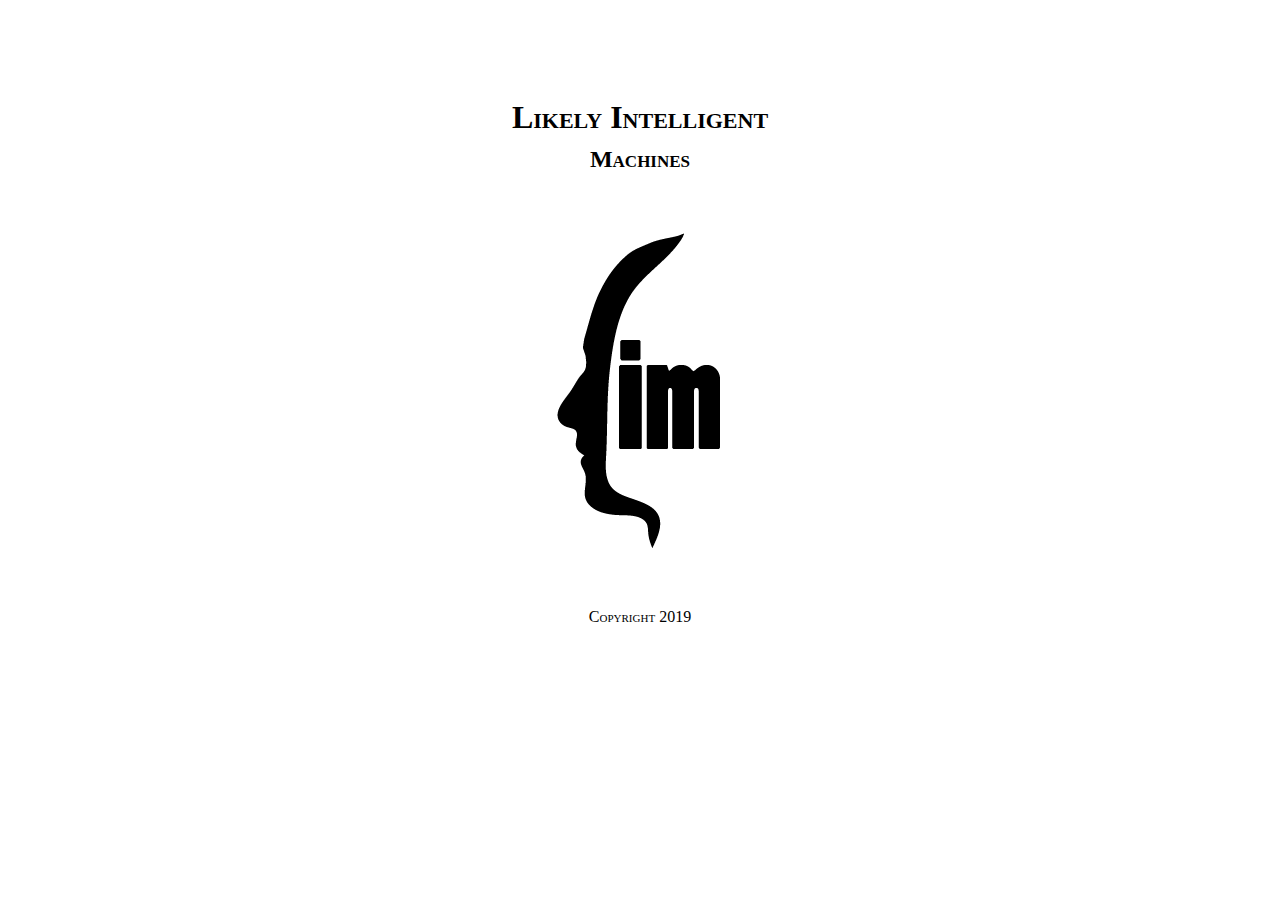
<file: index.html>
<html>
	<header>
		<link rel="stylesheet" href="styles/main.css">
	</header>
	<body>
	<div class="container">
	  <div class="lim-template">
		  <div class="page">
				<div class="title">
					<h1>Likely Intelligent</h1>
					<h2>Machines</h2>
					<img src="images/lim-logo-p0.png">
				</div>
				<div class="footer">Copyright 2019</div>
			  </div>
		  </div>
	  </div>
	</body>
</html>
</file>
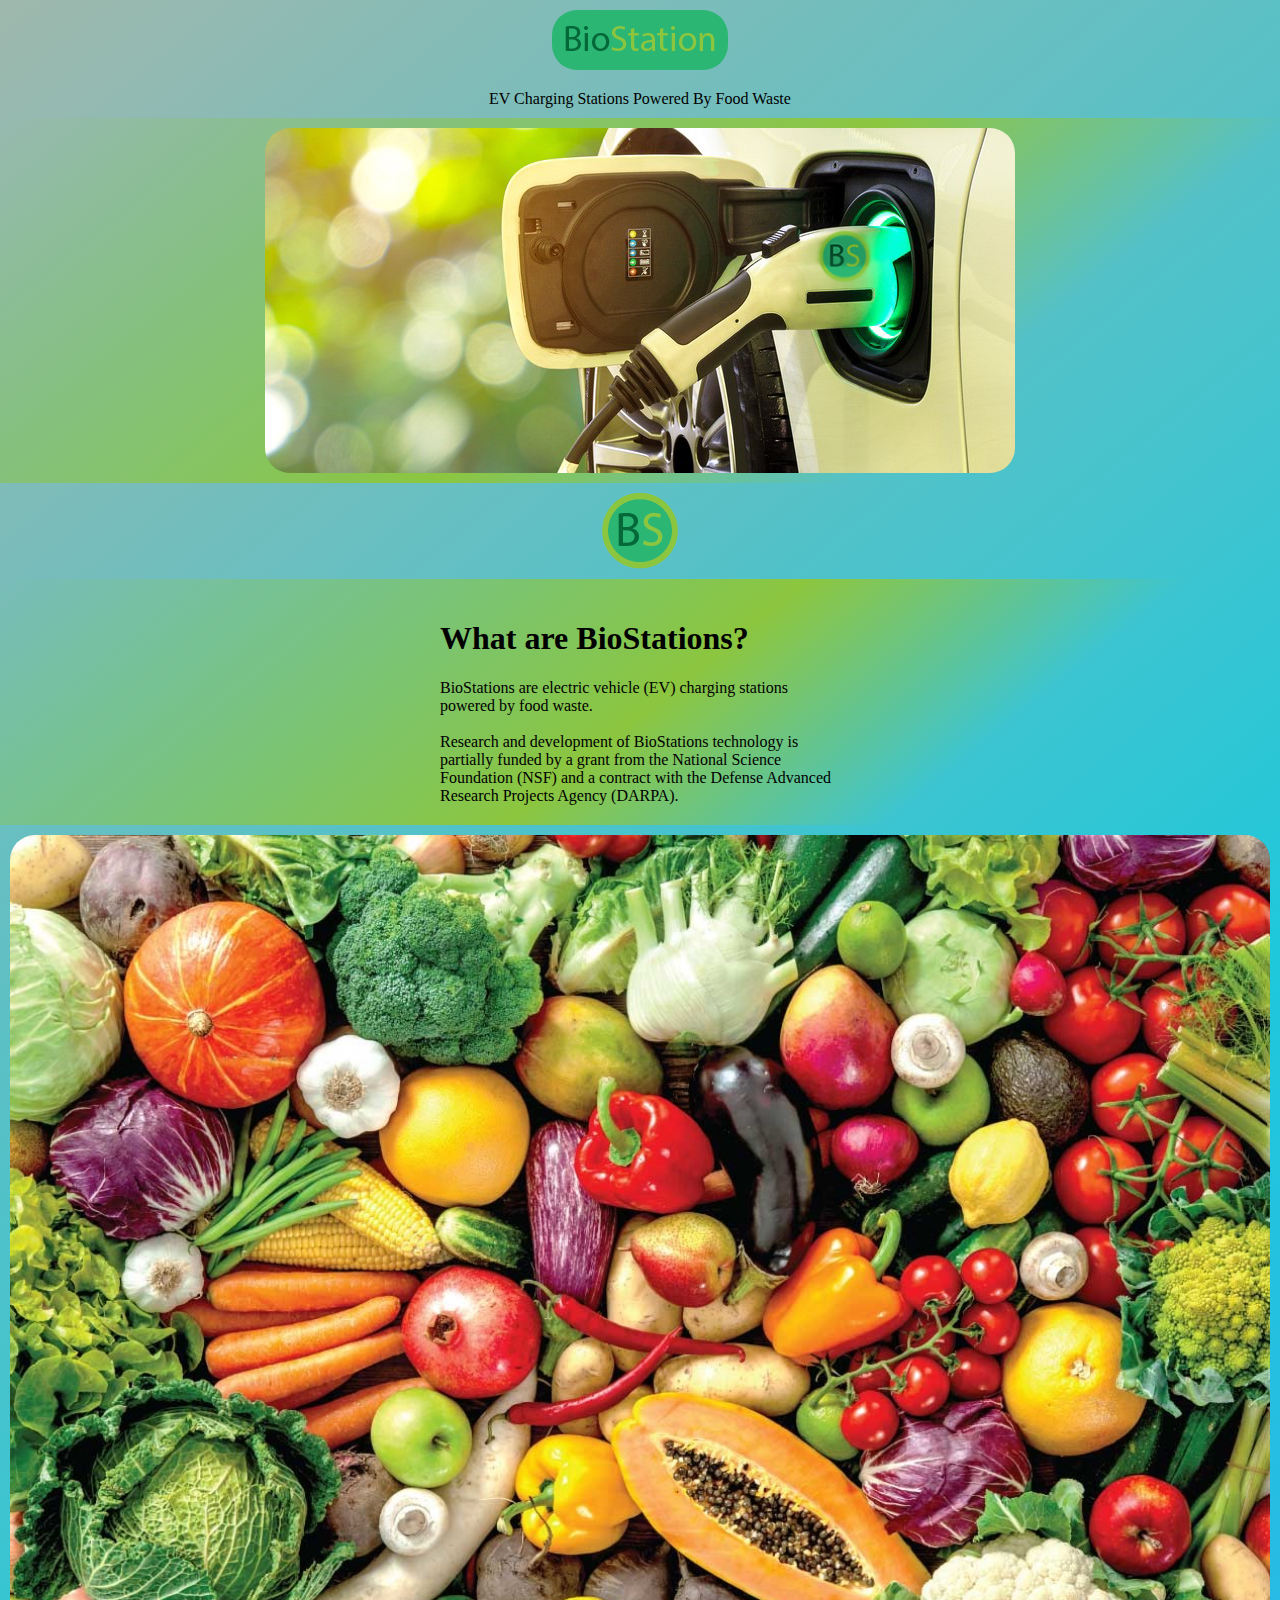
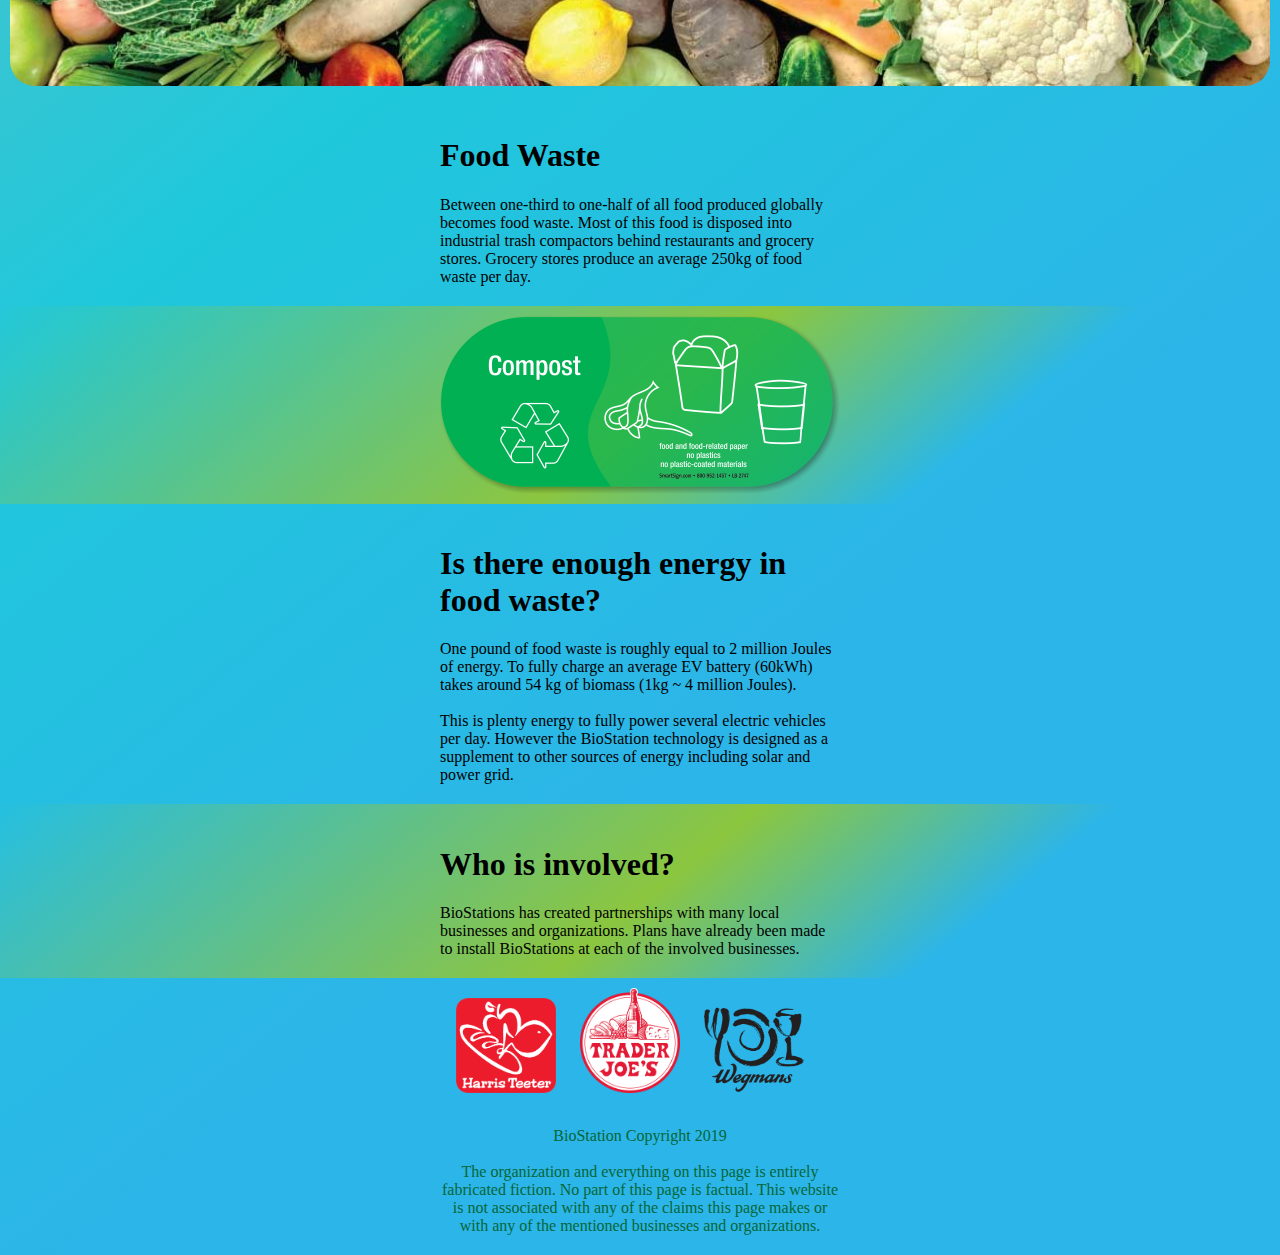
<file: bio-station/index.html>
<html>
	<head>
		<meta name="twitter:card" content="summary">
		<meta name="twitter:site" content="http://www.likelyintelligent.com/bio-station/">
		<meta name="twitter:title" content="BioStation">
		<meta name="twitter:description" content="EV Charging Stations Powered By Food Waste">
		<meta name="twitter:image" content="http://www.likelyintelligent.com/bio-station/ev-station.png">
		<meta name="twitter:image:alt" content="EV Charging Stations Powered By Food Waste">
		<link rel="stylesheet" href="main.css">
	</head>
	<body>
	<div class="container centered">
		<img src="bio-station-2.png" class="rounded green-back">
	</div>
	<div class="container centered">
		EV Charging Stations Powered By Food Waste
	</div>
	<div class="container green">
		<img src="ev-station.png" class="rounded">
	</div>
	<div class="container">
		<img src="bio-station.png">
	</div>
	<div class="container green">
		<div class="content">
			<h1>What are BioStations?</h1>
			BioStations are electric vehicle (EV) charging stations powered by food waste.
			<br><br>
			Research and development of BioStations technology is partially funded by a grant 
			from the National Science Foundation (NSF) and a contract with the Defense Advanced 
			Research Projects Agency (DARPA).
		</div>
	</div>
	<div class="container centered">
		<img src="food-waste.jpg" class="rounded" width="100%">
	</div>
	<div class="container">
		<div class="content">
			<h1>Food Waste</h1>
			Between one-third to one-half of all food produced globally becomes food waste.  
			Most of this food is disposed into industrial trash compactors behind restaurants and grocery stores.
			Grocery stores produce an average 250kg of food waste per day.
		</div>
	</div>
	<div class="container green">
		<img src="compost.png" width="400px">
	</div>
	<div class="container">
		<div class="content">
			<h1>Is there enough energy in food waste?</h1>
			One pound of food waste is roughly equal to 2 million Joules of energy.
			To fully charge an average EV battery (60kWh) takes around 54 kg of biomass (1kg ~ 4 million Joules).
			<br><br>
			This is plenty energy to fully power several electric vehicles per day.
			However the BioStation technology is designed as a supplement to other sources of energy including
			solar and power grid.
		</div>
	</div>
	<div class="container green">
		<div class="content">
			<h1>Who is involved?</h1>
			BioStations has created partnerships with many local businesses and organizations.
			Plans have already been made to install BioStations at each of the involved businesses.
		</div>
	</div>
	<div class="container">
		<img src="logo-ht.png" class="logo">
		<img src="logo-tj.png" class="logo">
		<img src="logo-wg.png" class="logo">
	</div>
	<div class="container footer">
		<div class="content">
			BioStation Copyright 2019
			<br><br>
			The organization and everything on this page is entirely fabricated fiction.  No part of this page is factual.  This website is not associated with any of the claims this page makes or with any of the mentioned businesses 
			and organizations.
		</div>
	</div>
	</body>
</html>
</file>
<file: styles/main.css>
body {
  min-height: 800px;
}
.lim-template {
  padding: 40px 15px;
  text-align: center;
}
.page {
	margin: auto;
	margin-top: 20px;
	text-align: center;
	width: 400px;
	padding: 10px;
	box-sizing: border-box;
}
.title {
	text-align: center;
}
.title h1 {
	font-variant: small-caps;
	margin-bottom: 10px;
	font-weight: 800;
}
.title h2 {
	font-variant: small-caps;
	margin-top: 0;
	margin-bottom: 60px;
}
.title img {
}
.footer {
	text-align: center;
	padding-top: 60px;
	font-variant: small-caps;
}
</file>
<file: bio-station/main.css>
/**
 colors:
	#056739 dark green
	#8cc63f light green
	#2cb673 blue green
 */
html {
	font: 16px verdana;
	background-color: #1fc8db;
    background-image: linear-gradient(141deg, #9fb8ad 0%, #1fc8db 51%, #2cb5e8 75%);
}
body {
	margin: 0;
}
.rounded {
  border-radius: 25px;
}
img.green-back {
	background-color: #2cb673;
	padding: 10px;
}
img.logo {
	width: 100px;
	margin-right: 20px;
}
.container {
	text-align: center;
	padding:10px;
}
.container.centered {
	align: center;
}
.container.green {
    background-image: linear-gradient(141deg, rgba(0, 0, 0, 0) 0%, #8cc63f 51%, rgba(0, 0, 0, 0) 75%);
}
.container .content {
	width: 400px;
	margin: 0 auto;
	padding: 10px;
	text-align: left;
	color: black;
}
.container.footer .content {
	color: #056739;
	font: 16px verdana;
	text-align: center;
}
</file>
